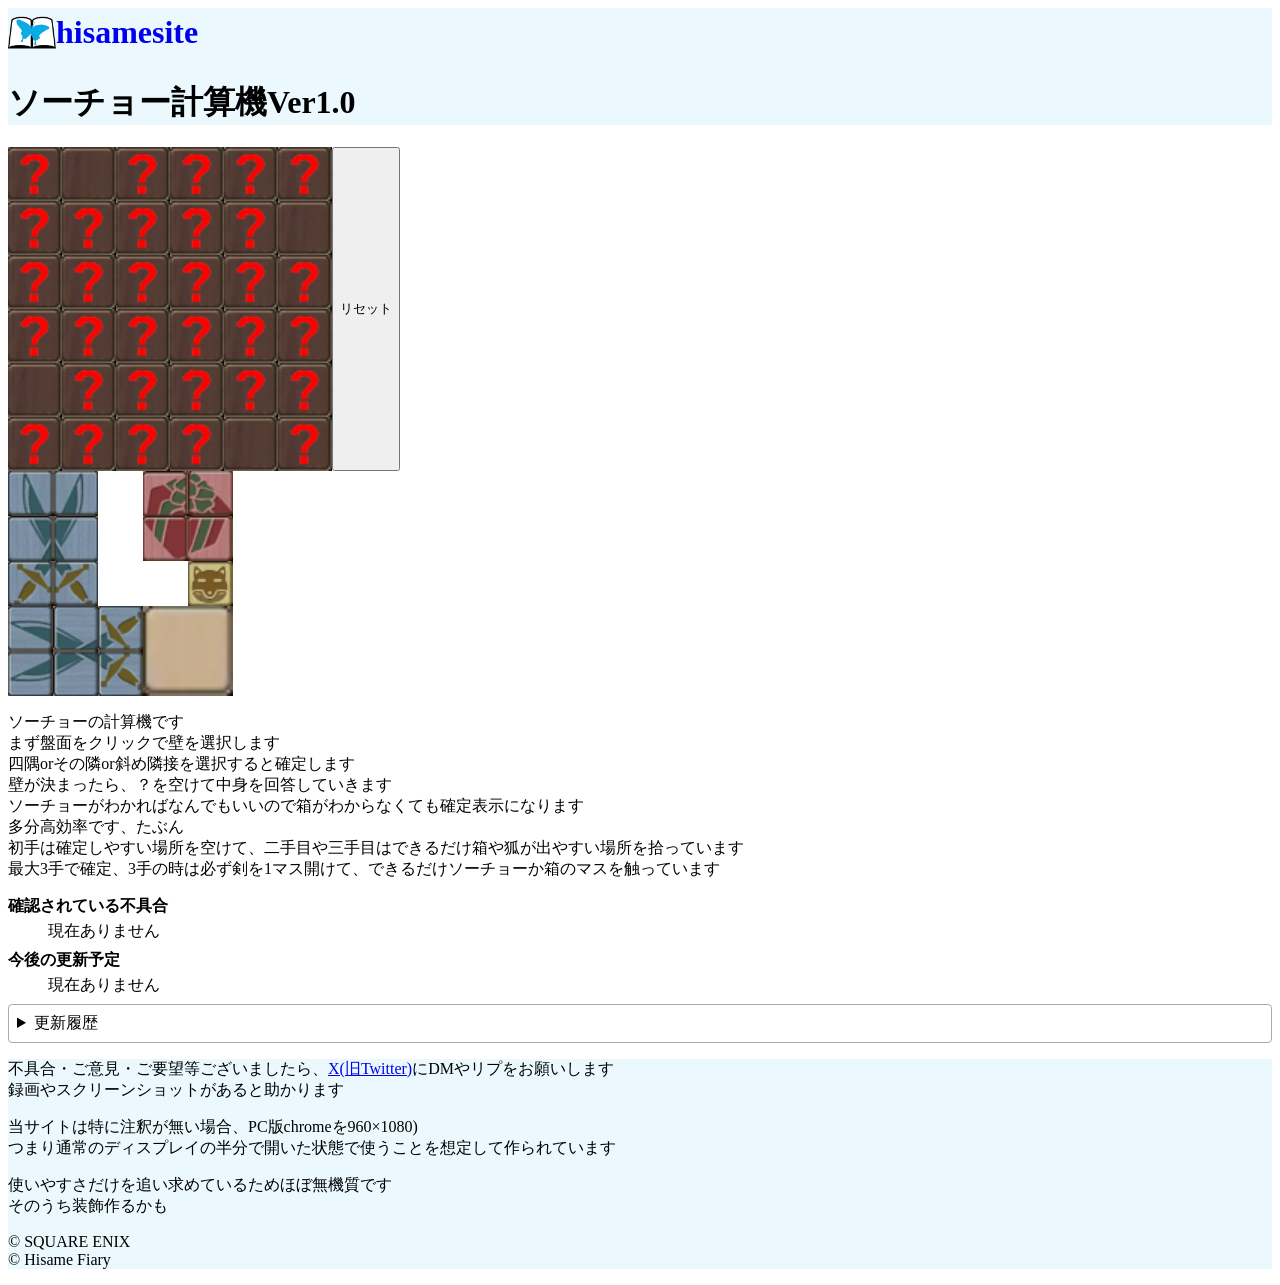
<file: main/list/Faux_Hollows/index.html>
<!DOCTYPE html>
<html lang="ja">

<head>
  <meta charset="utf-8">
  <title>ソーチョー計算機Ver1.0</title>
  <meta name="description" content="ソーチョー計算機">

  <link rel="icon" href="../../other/icon.png">
  <link rel="stylesheet" href="../../other/general.css">
  <script type="text/javascript" src="../../other/general.js"></script>

  <link rel="stylesheet" href="../../other/headerfooter.css">
  <script type="text/javascript" src="../../other/headerfooter.js"></script>

  <script>window.fia_data = { header: undefined, footer: 'xivtool', }</script>
  <script>
    document.addEventListener('DOMContentLoaded', () => {
      let update_log_txt = {
        bug_list: ["現在ありません",],
        next_list: ["現在ありません",],
        update_list: [
          [["Ver1.0", "(2026/06/30)"], ["作成しました",],],
        ],
      }
      update_create(update_log_txt)
    })
  </script>

  <link rel="stylesheet" href="main.css">
  <script type="text/javascript" src="main.js"></script>
</head>

<body>
  <main>
    <div id="flex_mother">
      <div id="base">
        <img src="./img/不明.png" alt="" data-panel="不明">
        <img src="./img/不明.png" alt="" data-panel="不明">
        <img src="./img/不明.png" alt="" data-panel="不明">
        <img src="./img/不明.png" alt="" data-panel="不明">
        <img src="./img/不明.png" alt="" data-panel="不明">
        <img src="./img/不明.png" alt="" data-panel="不明">
        <img src="./img/不明.png" alt="" data-panel="不明">
        <img src="./img/不明.png" alt="" data-panel="不明">
        <img src="./img/不明.png" alt="" data-panel="不明">
        <img src="./img/不明.png" alt="" data-panel="不明">
        <img src="./img/不明.png" alt="" data-panel="不明">
        <img src="./img/不明.png" alt="" data-panel="不明">
        <img src="./img/不明.png" alt="" data-panel="不明">
        <img src="./img/不明.png" alt="" data-panel="不明">
        <img src="./img/不明.png" alt="" data-panel="不明">
        <img src="./img/不明.png" alt="" data-panel="不明">
        <img src="./img/不明.png" alt="" data-panel="不明">
        <img src="./img/不明.png" alt="" data-panel="不明">
        <img src="./img/不明.png" alt="" data-panel="不明">
        <img src="./img/不明.png" alt="" data-panel="不明">
        <img src="./img/不明.png" alt="" data-panel="不明">
        <img src="./img/不明.png" alt="" data-panel="不明">
        <img src="./img/不明.png" alt="" data-panel="不明">
        <img src="./img/不明.png" alt="" data-panel="不明">
        <img src="./img/不明.png" alt="" data-panel="不明">
        <img src="./img/不明.png" alt="" data-panel="不明">
        <img src="./img/不明.png" alt="" data-panel="不明">
        <img src="./img/不明.png" alt="" data-panel="不明">
        <img src="./img/不明.png" alt="" data-panel="不明">
        <img src="./img/不明.png" alt="" data-panel="不明">
        <img src="./img/不明.png" alt="" data-panel="不明">
        <img src="./img/不明.png" alt="" data-panel="不明">
        <img src="./img/不明.png" alt="" data-panel="不明">
        <img src="./img/不明.png" alt="" data-panel="不明">
        <img src="./img/不明.png" alt="" data-panel="不明">
        <img src="./img/不明.png" alt="" data-panel="不明">
      </div>
      <button id="reset_button">リセット</button>
    </div>
    <div id="input">
      <div id="base">
        <img alt="" data-panel="横1" src="./img/横1.png">
        <img alt="" data-panel="横2" src="./img/横2.png">
        <img alt="" data-panel="横3" src="./img/横3.png">
        <img alt="" data-panel="横4" src="./img/横4.png">
        <img alt="" data-panel="横5" src="./img/横5.png">
        <img alt="" data-panel="横6" src="./img/横6.png">
        <img alt="" data-panel="空" src="./img/空.png">
        <img alt="" data-panel="狐" src="./img/狐.png">
        <img alt="" data-panel="縦1" src="./img/縦1.png">
        <img alt="" data-panel="縦2" src="./img/縦2.png">
        <img alt="" data-panel="縦3" src="./img/縦3.png">
        <img alt="" data-panel="縦4" src="./img/縦4.png">
        <img alt="" data-panel="縦5" src="./img/縦5.png">
        <img alt="" data-panel="縦6" src="./img/縦6.png">
        <img alt="" data-panel="箱1" src="./img/箱1.png">
        <img alt="" data-panel="箱2" src="./img/箱2.png">
        <img alt="" data-panel="箱3" src="./img/箱3.png">
        <img alt="" data-panel="箱4" src="./img/箱4.png">
      </div>
    </div>
    <div id="page_description">
      <p>
        ソーチョーの計算機です<br>
        まず盤面をクリックで壁を選択します<br>
        四隅orその隣or斜め隣接を選択すると確定します<br>
        壁が決まったら、？を空けて中身を回答していきます<br>
        ソーチョーがわかればなんでもいいので箱がわからなくても確定表示になります<br>
        多分高効率です、たぶん<br>
        初手は確定しやすい場所を空けて、二手目や三手目はできるだけ箱や狐が出やすい場所を拾っています<br>
        最大3手で確定、3手の時は必ず剣を1マス開けて、できるだけソーチョーか箱のマスを触っています<br>
      </p>
    </div>
  </main>
</body>

</html>
</file>
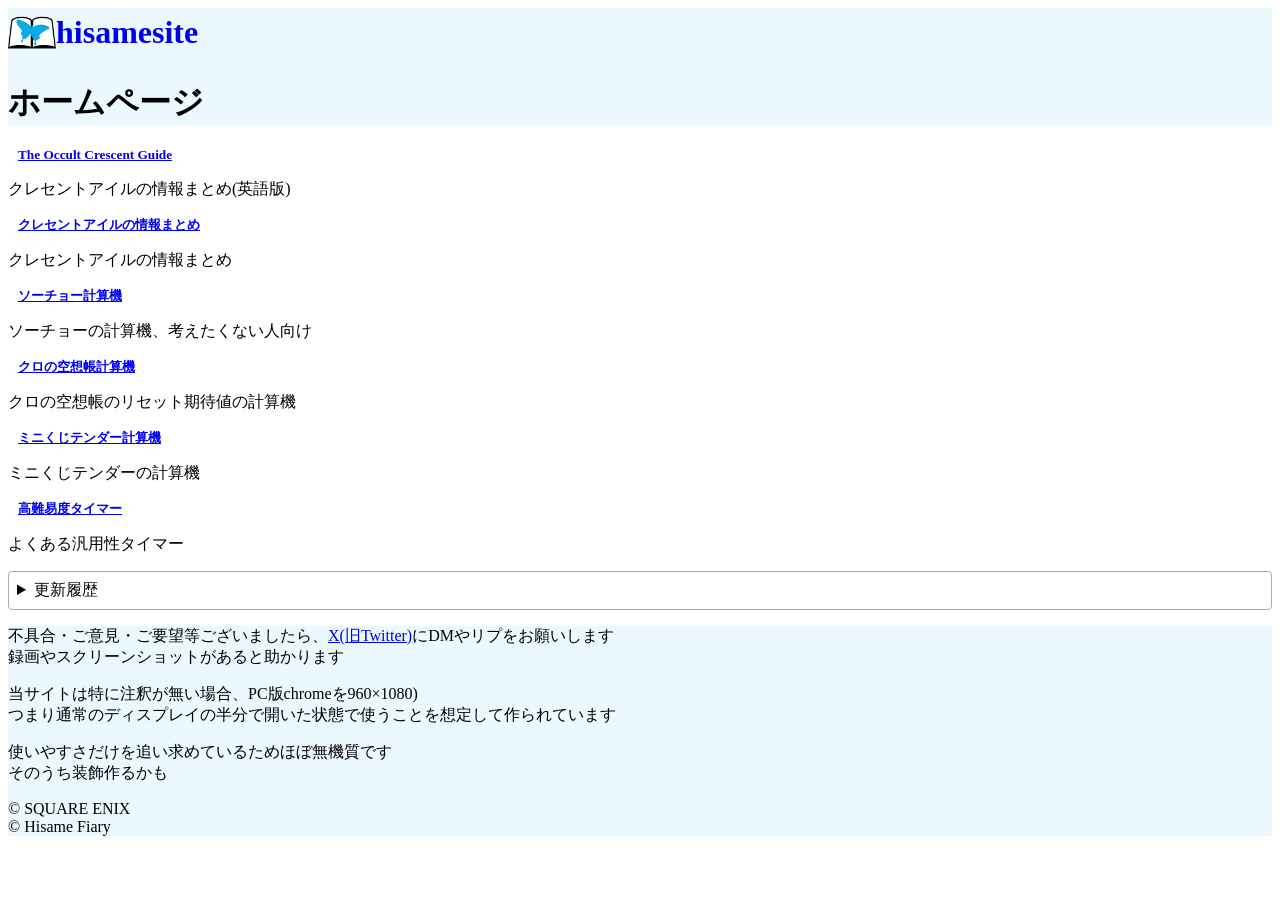
<file: main/list/home/index.html>
<!DOCTYPE html>
<html lang="ja">

<head>
  <meta charset="utf-8">
  <title>ホームページ</title>
  <meta name="description" content="ホームページ">

  <link rel="icon" href="../../other/icon.png">
  <link rel="stylesheet" href="../../other/general.css">
  <script type="text/javascript" src="../../other/general.js"></script>

  <link rel="stylesheet" href="../../other/headerfooter.css">
  <script type="text/javascript" src="../../other/headerfooter.js"></script>

  <script>window.fia_data = { header: undefined, footer: 'xivtool', }</script>
  <script>
    document.addEventListener('DOMContentLoaded', () => {
      let update_log_txt = {
        // bug_list: ["現在ありません",],
        // next_list: ["現在ありません",],
        update_list: [
          [["", "(2026/06/30)"], ["ソーチョーの幻想盤を追加しました",],],
          [["", "(2025/12/16)"], ["システム周りの調整を行いました、調整内容の一部をこのページでも記載するように変更しました",],],
          [["", "(2025/12/03)",], ["システム周りの調整を行いました",],],
        ],
      }
      update_create(update_log_txt)
    })
  </script>


  <style>
    #記事リスト {
      div>h5 {
        margin: 10px;
      }
    }
  </style>

</head>

<body>
  <main>
    <div id="記事リスト">
      <div>
        <h5><a href="https://hisamefiary.github.io/hisamesite/main/list/magic_pot_searcher/index_English.html">The Occult Crescent Guide</a></h5>
        <p>クレセントアイルの情報まとめ(英語版)</p>
      </div>
      <div>
        <h5><a href="https://hisamefiary.github.io/hisamesite/main/list/magic_pot_searcher/">クレセントアイルの情報まとめ</a></h5>
        <p>クレセントアイルの情報まとめ</p>
      </div>
      <div>
        <h5><a href="https://hisamefiary.github.io/hisamesite/main/list/Faux_Hollows/">ソーチョー計算機</a></h5>
        <p>ソーチョーの計算機、考えたくない人向け</p>
      </div>
      <div>
        <h5><a href="https://hisamefiary.github.io/hisamesite/main/list/Wondrous_Tails/">クロの空想帳計算機</a></h5>
        <p>クロの空想帳のリセット期待値の計算機</p>
      </div>
      <div>
        <h5><a href="https://hisamefiary.github.io/hisamesite/main/list/Mini_Cactpot/">ミニくじテンダー計算機</a></h5>
        <p>ミニくじテンダーの計算機</p>
      </div>
      <div>
        <h5><a href="https://hisamefiary.github.io/hisamesite/main/list/spread_timer/">高難易度タイマー</a></h5>
        <p>よくある汎用性タイマー</p>
      </div>
    </div>

  </main>

</body>

</html>
</file>
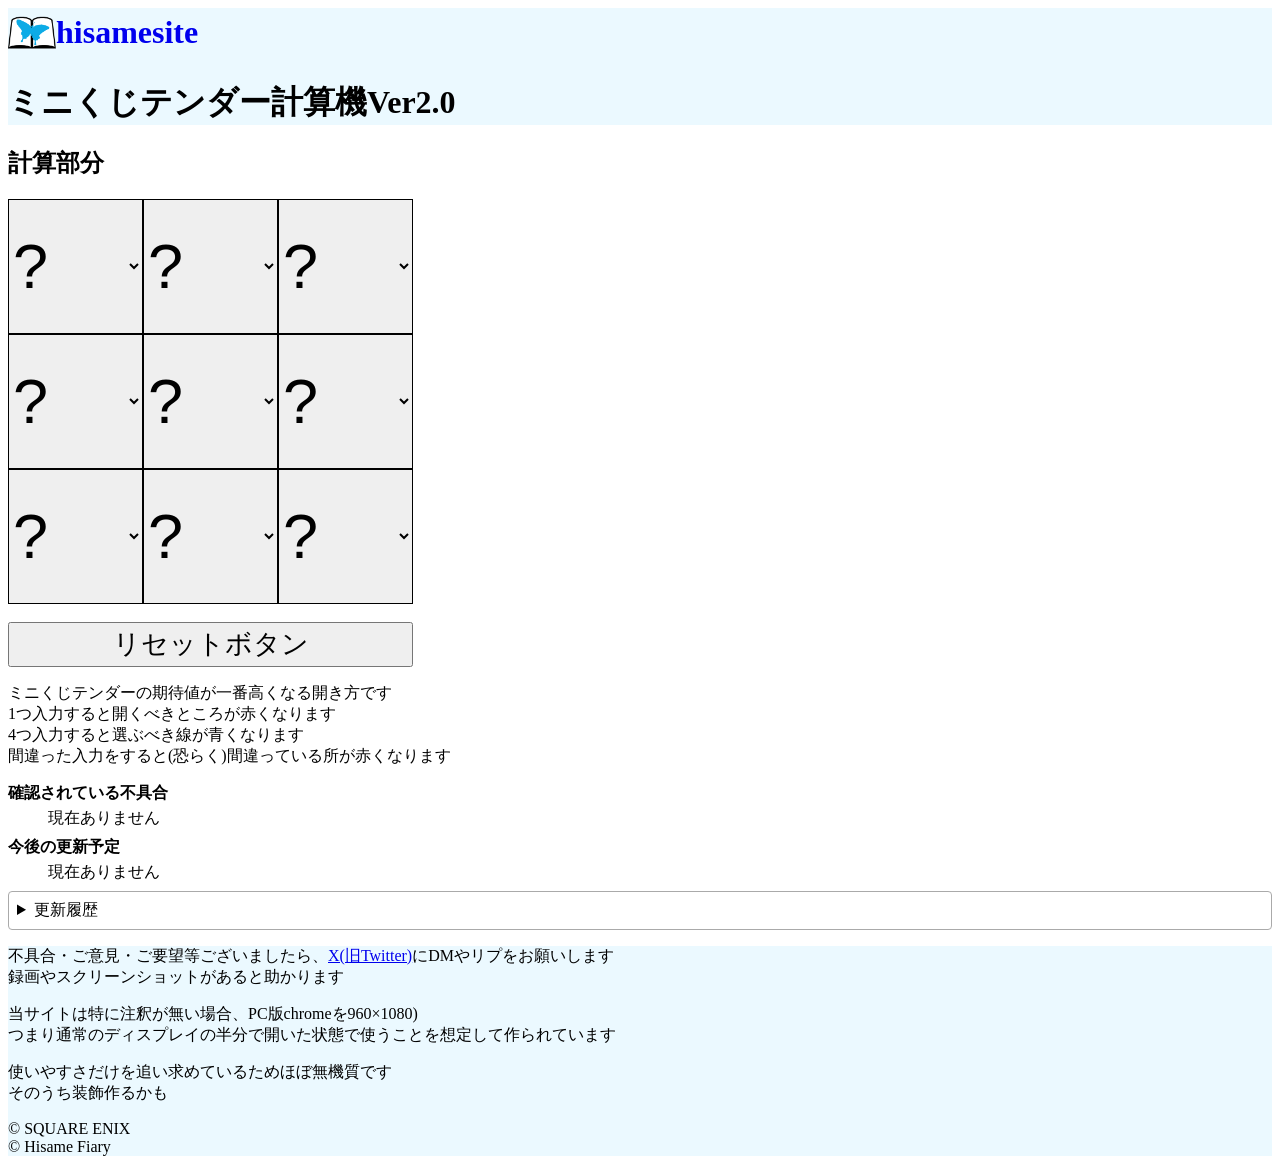
<file: main/list/Mini_Cactpot/index.html>
<!DOCTYPE html>
<html lang="ja">

<head>
  <meta charset="utf-8">
  <title>ミニくじテンダー計算機Ver2.0</title>
  <meta name="description" content="ミニくじテンダー計算機">

  <link rel="icon" href="../../other/icon.png">
  <link rel="stylesheet" href="../../other/general.css">
  <script type="text/javascript" src="../../other/general.js"></script>

  <link rel="stylesheet" href="../../other/headerfooter.css">
  <script type="text/javascript" src="../../other/headerfooter.js"></script>

  <script>window.fia_data = { header: undefined, footer: 'xivtool', }</script>
  <script>
    document.addEventListener('DOMContentLoaded', () => {
      let update_log_txt = {
        bug_list: ["現在ありません",],
        next_list: ["現在ありません",],
        update_list: [
          [["Ver2.0", "(2025/12/03)"], ["システム周りの調整を行いました", "少しだけ軽量化しました"],],
          [["Ver1.0", "(2025/06/22)"], ["公開しました",],],
        ],
      }
      update_create(update_log_txt)
    })
  </script>

  <link rel="stylesheet" href="main.css">
  <script type="text/javascript" src="main.js"></script>

  <script type="text/javascript" src="data_min.js"></script>
</head>

<body>
  <main>
    <h2>計算部分</h2>
    <div class="selectBox">
      <select class="cell">
        <option value="1">1</option>
        <option value="2">2</option>
        <option value="3">3</option>
        <option value="4">4</option>
        <option value="5">5</option>
        <option value="6">6</option>
        <option value="7">7</option>
        <option value="8">8</option>
        <option value="9">9</option>
        <option value="?" selected>?</option>
      </select>
      <select class="cell">
        <option value="1">1</option>
        <option value="2">2</option>
        <option value="3">3</option>
        <option value="4">4</option>
        <option value="5">5</option>
        <option value="6">6</option>
        <option value="7">7</option>
        <option value="8">8</option>
        <option value="9">9</option>
        <option value="?" selected>?</option>
      </select>
      <select class="cell">
        <option value="1">1</option>
        <option value="2">2</option>
        <option value="3">3</option>
        <option value="4">4</option>
        <option value="5">5</option>
        <option value="6">6</option>
        <option value="7">7</option>
        <option value="8">8</option>
        <option value="9">9</option>
        <option value="?" selected>?</option>
      </select>
      <select class="cell">
        <option value="1">1</option>
        <option value="2">2</option>
        <option value="3">3</option>
        <option value="4">4</option>
        <option value="5">5</option>
        <option value="6">6</option>
        <option value="7">7</option>
        <option value="8">8</option>
        <option value="9">9</option>
        <option value="?" selected>?</option>
      </select>
      <select class="cell">
        <option value="1">1</option>
        <option value="2">2</option>
        <option value="3">3</option>
        <option value="4">4</option>
        <option value="5">5</option>
        <option value="6">6</option>
        <option value="7">7</option>
        <option value="8">8</option>
        <option value="9">9</option>
        <option value="?" selected>?</option>
      </select>
      <select class="cell">
        <option value="1">1</option>
        <option value="2">2</option>
        <option value="3">3</option>
        <option value="4">4</option>
        <option value="5">5</option>
        <option value="6">6</option>
        <option value="7">7</option>
        <option value="8">8</option>
        <option value="9">9</option>
        <option value="?" selected>?</option>
      </select>
      <select class="cell">
        <option value="1">1</option>
        <option value="2">2</option>
        <option value="3">3</option>
        <option value="4">4</option>
        <option value="5">5</option>
        <option value="6">6</option>
        <option value="7">7</option>
        <option value="8">8</option>
        <option value="9">9</option>
        <option value="?" selected>?</option>
      </select>
      <select class="cell">
        <option value="1">1</option>
        <option value="2">2</option>
        <option value="3">3</option>
        <option value="4">4</option>
        <option value="5">5</option>
        <option value="6">6</option>
        <option value="7">7</option>
        <option value="8">8</option>
        <option value="9">9</option>
        <option value="?" selected>?</option>
      </select>
      <select class="cell">
        <option value="1">1</option>
        <option value="2">2</option>
        <option value="3">3</option>
        <option value="4">4</option>
        <option value="5">5</option>
        <option value="6">6</option>
        <option value="7">7</option>
        <option value="8">8</option>
        <option value="9">9</option>
        <option value="?" selected>?</option>
      </select>
    </div>
    <button id="reset">リセットボタン</button>
    <div id="page_description">
      <p>
        ミニくじテンダーの期待値が一番高くなる開き方です<br>
        1つ入力すると開くべきところが赤くなります<br>
        4つ入力すると選ぶべき線が青くなります<br>
        間違った入力をすると(恐らく)間違っている所が赤くなります<br>
      </p>
    </div>
  </main>

</body>

</html>
</file>
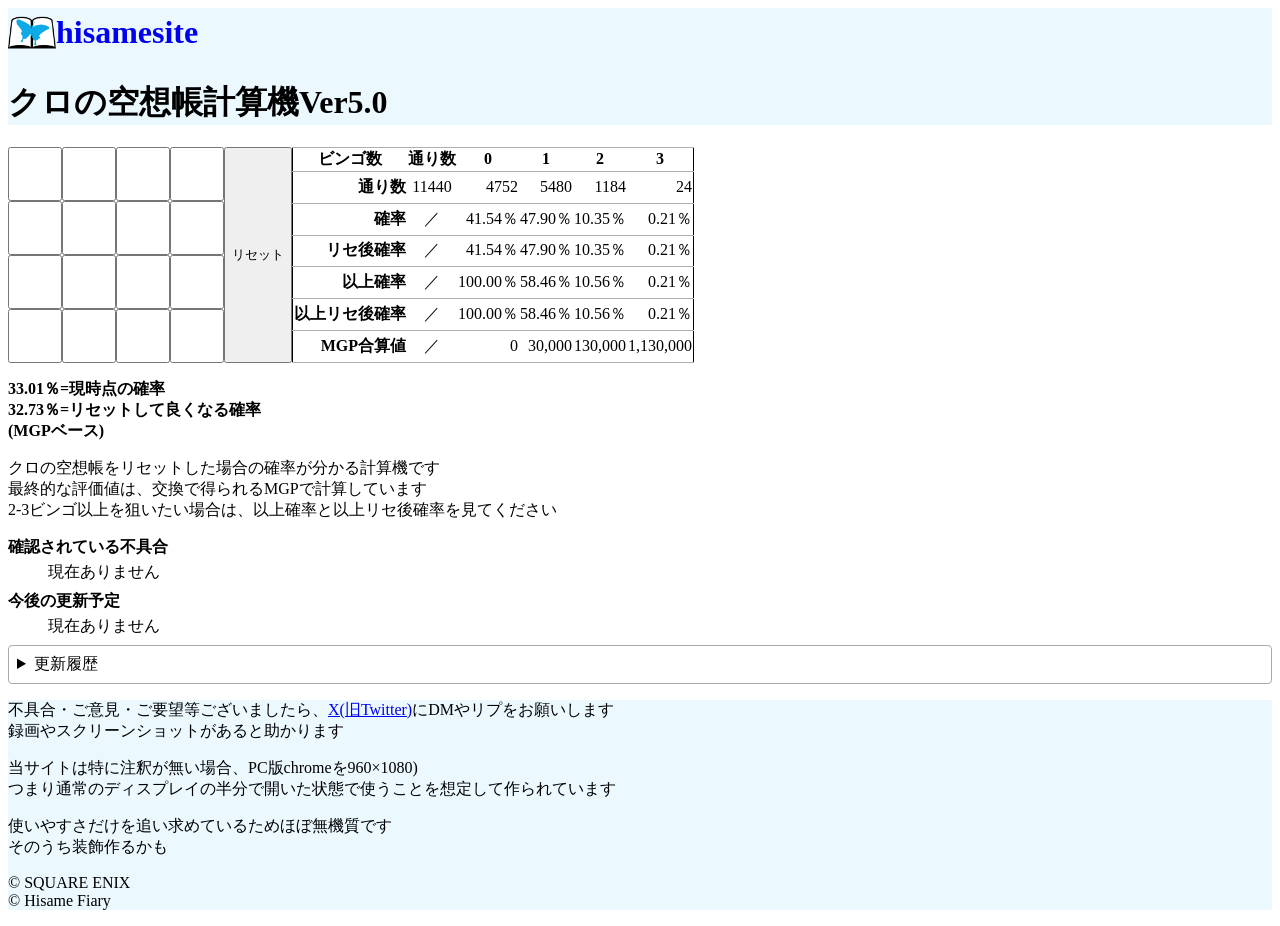
<file: main/list/Wondrous_Tails/index.html>
<!DOCTYPE html>
<html lang="ja">

<head>
  <meta charset="utf-8">
  <title>クロの空想帳計算機Ver5.0</title>
  <meta name="description" content="クロの空想帳のリセットを計算機" />

  <link rel="icon" href="../../other/icon.png">
  <link rel="stylesheet" href="../../other/general.css">
  <script type="text/javascript" src="../../other/general.js"></script>

  <link rel="stylesheet" href="../../other/headerfooter.css">
  <script type="text/javascript" src="../../other/headerfooter.js"></script>

  <script>window.fia_data = { header: undefined, footer: 'xivtool', }</script>
  <script>
    document.addEventListener('DOMContentLoaded', () => {
      let update_log_txt = {
        bug_list: ["現在ありません",],
        next_list: ["現在ありません",],
        update_list: [
          [["Ver5.0", "(2025/12/03)"], ["システム周りの調整を行いました"],],
          [["Ver4.0", "(2025/06/22)"], ["公開しました"],],
        ],
      }
      update_create(update_log_txt)
    })
  </script>

  <link rel="stylesheet" href="main.css">
  <script type="text/javascript" src="main.js"></script>

  <script type="text/javascript" src="data.js"></script>
</head>

<body>
  <main>
    <div id="flex_mother">
      <div id="base">
        <input type="checkbox" id="cell_0">
        <input type="checkbox" id="cell_1">
        <input type="checkbox" id="cell_2">
        <input type="checkbox" id="cell_3">
        <input type="checkbox" id="cell_4">
        <input type="checkbox" id="cell_5">
        <input type="checkbox" id="cell_6">
        <input type="checkbox" id="cell_7">
        <input type="checkbox" id="cell_8">
        <input type="checkbox" id="cell_9">
        <input type="checkbox" id="cell_10">
        <input type="checkbox" id="cell_11">
        <input type="checkbox" id="cell_12">
        <input type="checkbox" id="cell_13">
        <input type="checkbox" id="cell_14">
        <input type="checkbox" id="cell_15">
      </div>
      <button id="reset_button">リセット</button>
      <table id="result_table">
        <thead>
          <tr id="BINGOsum">
            <th class="tablehead">ビンゴ数</th>
            <th class="tableA">通り数</th>
            <th class="table0">0</th>
            <th class="table1">1</th>
            <th class="table2">2</th>
            <th class="table3">3</th>
          </tr>
        </thead>
        <tbody>
          <tr id="pattern">
            <th class="tablehead">通り数</th>
            <td class="tableA">変動</td>
            <td class="table0">変動</td>
            <td class="table1">変動</td>
            <td class="table2">変動</td>
            <td class="table3">変動</td>
          </tr>
          <tr id="percent">
            <th class="tablehead">確率</th>
            <td class="tableA">／</td>
            <td class="table0">変動</td>
            <td class="table1">変動</td>
            <td class="table2">変動</td>
            <td class="table3">変動</td>
          </tr>
          <tr id="reset">
            <th class="tablehead">リセ後確率</th>
            <td class="tableA">／</td>
            <td class="table0">41.54％</td>
            <td class="table1">47.90％</td>
            <td class="table2">10.35％</td>
            <td class="table3">0.21％</td>
          </tr>
          <tr id="BINGOpercent">
            <th class="tablehead">以上確率</th>
            <td class="tableA">／</td>
            <td class="table0">変動</td>
            <td class="table1">変動</td>
            <td class="table2">変動</td>
            <td class="table3">変動</td>
          </tr>
          <tr id="BINGOreset">
            <th class="tablehead">以上リセ後確率</th>
            <td class="tableA">／</td>
            <td class="table0">100.00％</td>
            <td class="table1">58.46％</td>
            <td class="table2">10.56％</td>
            <td class="table3">0.21％</td>
          </tr>
          <tr id="MGPdata">
            <th class="tablehead">MGP合算値</th>
            <td class="tableA">／</td>
            <td class="table0">0</td>
            <td class="table1">30,000</td>
            <td class="table2">130,000</td>
            <td class="table3">1,130,000</td>
          </tr>
        </tbody>
      </table>
    </div>
    <div id="result_area">
      <p>
        <span id="finalresult0">変動％</span><br>
        <span id="finalresult1">変動％</span><br>
        <span>(MGPベース)</span><br>
      </p>
    </div>
    <div id="page_description">
      <p>
        クロの空想帳をリセットした場合の確率が分かる計算機です<br>
        最終的な評価値は、交換で得られるMGPで計算しています<br>
        2-3ビンゴ以上を狙いたい場合は、以上確率と以上リセ後確率を見てください<br>
      </p>
    </div>
  </main>
</body>

</html>
</file>
<file: main/other/general.css>
details.fia_details {
    & {
      border: 1px solid #aaaaaa;
      border-radius: 4px;
      padding: 0.5em 0.5em 0;
    }

    & summary {
      /* font-weight: bold; */
      margin: -0.5em -0.5em 0;
      padding: 0.5em;
    }

    &[open] {
      padding: 0.5em;
    }

    &[open] summary {
      border-bottom: 1px solid #aaaaaa;
      margin-bottom: 0.5em;
    }
  }

  table.fia_table {
    border-collapse: collapse;

    th,
    td {
      text-align: start;
      border: #000 1px solid;
    }
  }

  /* fade */
  & {
    @keyframes fadein {
      0% {
        display: none;
        opacity: 0;
      }

      1% {
        display: block;
        opacity: 0;
      }

      100% {
        display: block;
        opacity: 1;
      }
    }

    @keyframes fadeout {
      0% {
        display: block;
        opacity: 1;
      }

      99% {
        display: block;
        opacity: 0;
      }

      100% {
        display: none;
        opacity: 0;
      }
    }

    .fia_fade {
      &.none {
        animation: fadeout 0.5s linear 0s 1 normal forwards;
      }

      &:not(.none) {
        animation: fadein 0.5s linear 0s 1 normal forwards;
      }
    }

    .fia_fadein {
      animation: fadein 0.5s linear 0s 1 normal forwards;
    }

    .fia_fadeout {
      animation: fadeout 0.5s linear 0s 1 normal forwards;
    }
  }

  /* dlリスト */
  dl.fia_dl {
    padding: 10px;
    background-color: hsl(0, 0%, 99%);
    border: 1px solid hsl(0, 0%, 88%);
    border-radius: 6px;

    /* タイトル（使い方、困った時は） */
    dt {
      font-weight: bold;
      font-size: 1.2rem;
      color: hsl(0, 0%, 20%);
      margin-top: 10px;
      margin-bottom: 5px;
      border-bottom: 2px solid hsl(190, 100%, 50%);
      /* 下に青い線を引く */
      padding-bottom: 4px;
    }

    /* 最初のdtだけ上の余白を消す */
    dt:first-of-type {
      margin-top: 0;
    }

    /* 説明文（使い方A、Bなど） */
    dd {
      margin-left: 0;
      color: hsl(0, 0%, 33%);
      line-height: 1.6;
      padding-left: 8px;
      /* 少し右に寄せて見出しと区別 */
    }
  }
</file>
<file: main/other/headerfooter.css>
body>header,
body>footer {
  background-color: rgb(235, 249, 255);

}

body>header {
  .headerlink {
    font-size: 2rem;
    display: inline-flex;
    align-items: center;
    text-decoration: none;

    span {
      font-weight: bold;
    }
  }

  .headerlink:hover {
    background-color: hsl(198, 50%, 50%);
  }
}

body>main>div.update_log>dl {
  dt {
    font-weight: bold;
    margin-top: 0.5rem;
    margin-bottom: 0.25rem;
  }

  dd {
    margin-bottom: 0.5rem;
    margin-top: 0.25rem;
  }
}
</file>
<file: main/list/Faux_Hollows/main.css>
#flex_mother {
  display: flex;
  flex-wrap: wrap;

  #base {
    display: grid;
    grid-template-columns: repeat(6, 1fr);

    img {
      margin: 0;
      width: 6vh;
      height: 6vh;
    }
  }

  #result_table {
    border-collapse: collapse;
    border: 1px solid black;
    text-align: right;

    th,
    td {
      border-top: 1px solid #afafaf;
      border-bottom: 1px solid #afafaf;
    }

    #BINGOsum,
    .tableA {
      text-align: center;
    }

  }
}

#input {
  #base {
    display: grid;
    grid-template-rows: 5vh 5vh 5vh 5vh 5vh;
    grid-template-columns: 5vh 5vh 5vh 5vh 5vh;

    img[data-panel='縦1'] {      grid-column: 1 / 2;      grid-row: 1/ 2;    }
    img[data-panel='縦2'] {      grid-column: 1 / 2;      grid-row: 2/ 3;    }
    img[data-panel='縦3'] {      grid-column: 1 / 2;      grid-row: 3/ 4;    }
    img[data-panel='縦4'] {      grid-column: 2 / 3;      grid-row: 1/ 2;    }
    img[data-panel='縦5'] {      grid-column: 2 / 3;      grid-row: 2/ 3;    }
    img[data-panel='縦6'] {      grid-column: 2 / 3;      grid-row: 3/ 4;    }
    img[data-panel='横1'] {      grid-column: 1 / 2;      grid-row: 4/ 5;    }
    img[data-panel='横2'] {      grid-column: 2 / 3;      grid-row: 4/ 5;    }
    img[data-panel='横3'] {      grid-column: 3 / 4;      grid-row: 4/ 5;    }
    img[data-panel='横4'] {      grid-column: 1 / 2;      grid-row: 5/ 6;    }
    img[data-panel='横5'] {      grid-column: 2 / 3;      grid-row: 5/ 6;    }
    img[data-panel='横6'] {      grid-column: 3 / 4;      grid-row: 5/ 6;    }

    img[data-panel='箱1'] {      grid-column: 4 / 5;      grid-row: 1/ 2;    }
    img[data-panel='箱2'] {      grid-column: 5 / 6;      grid-row: 1/ 2;    }
    img[data-panel='箱3'] {      grid-column: 4 / 5;      grid-row: 2/ 3;    }
    img[data-panel='箱4'] {      grid-column: 5 / 6;      grid-row: 2/ 3;    }

    img[data-panel='狐']  {      grid-column: 5 / 6;      grid-row: 3/ 4;    }

    img[data-panel='空']  {      grid-column: 4 / 6;      grid-row: 4/ 6;    }

    img {
      margin: 0;
      width: 100%;
      height: 100%;
    }
  }
}

#result_area {
  font-weight: bolder;
}

.selectBox {
  .selectBox>div {
    display: flex;
    flex-direction: column;
  }

  img {
    width: 100%;
    height: auto;
    /* display: block; */
  }
}
</file>
<file: main/list/Mini_Cactpot/main.css>
.selectBox {
  display: grid;
  grid-template-rows: 15vh 15vh 15vh;
  grid-template-columns: 15vh 15vh 15vh;
}

.cell {
  border: 1px solid black;
  display: grid;
  justify-items: center;
  align-items: center;
  font-size: 7vh;

  &>option {
    font-size: 4vh;
  }
}


.cellred {
  background-color: red;
}

.cellblue {
  background-color: skyblue;

}

#reset {
  margin-top: 2vh;
  font-size: 3vh;
  width: 45vh;
  height: 5vh;
}
</file>
<file: main/list/Wondrous_Tails/main.css>
#flex_mother {
  display: flex;
  flex-wrap: wrap;

  #base {
    display: grid;
    grid-template-columns: repeat(4, 1fr);

    input {
      margin: 0;
      width: 6vh;
      height: 6vh;
    }
  }

  #result_table {
    border-collapse: collapse;
    border: 1px solid black;
    text-align: right;

    th,
    td {
      border-top: 1px solid #afafaf;
      border-bottom: 1px solid #afafaf;
    }

    #BINGOsum,
    .tableA {
      text-align: center;
    }

  }
}


#result_area {
  font-weight: bolder;
}
</file>
